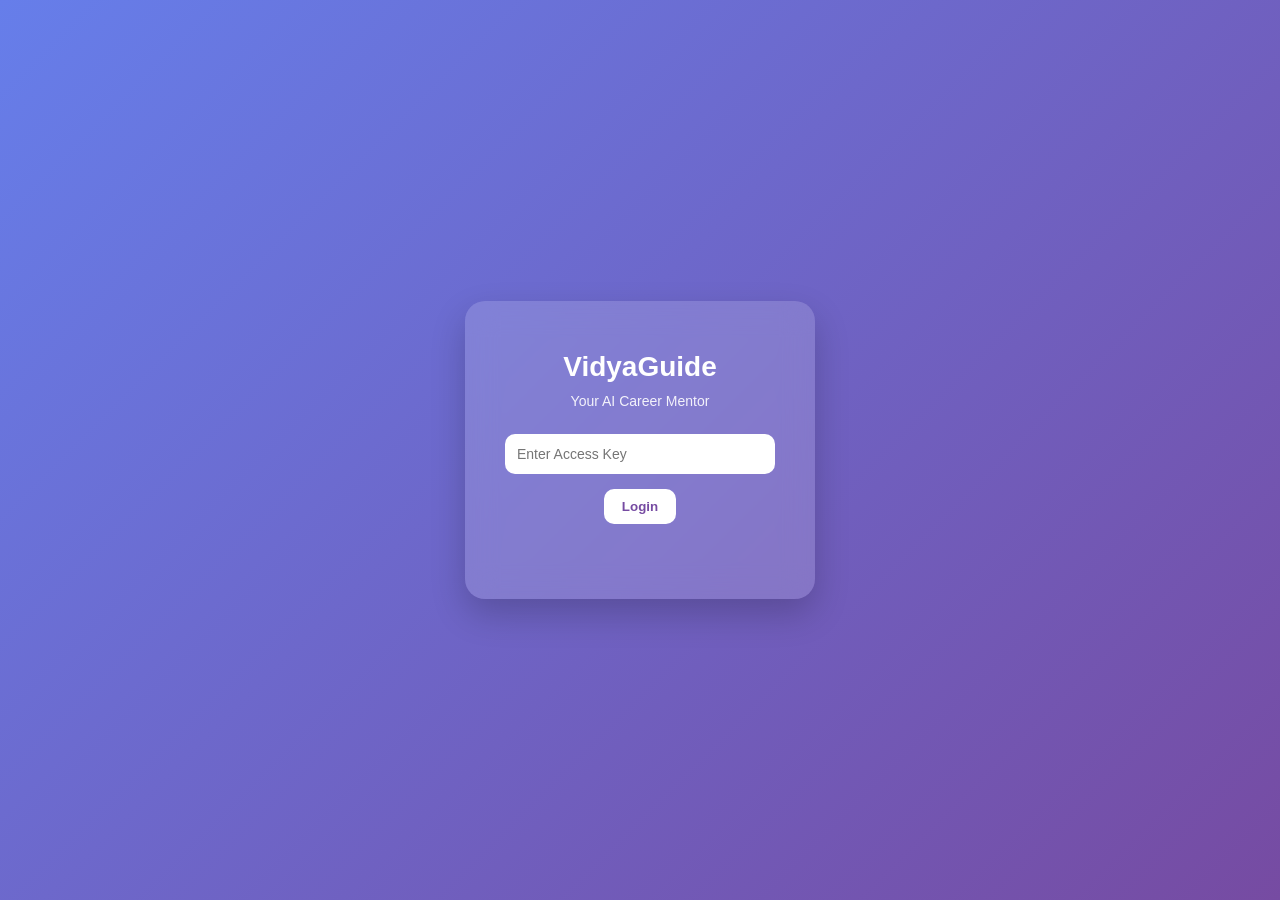
<file: index.html>
<!DOCTYPE html>
<html>
<head>
    <title>VidyaGuide Login</title>
    <link rel="stylesheet" href="style.css">
</head>
<body class="login-body">

<div class="login-box">
    <h1>VidyaGuide</h1>
    <p>Your AI Career Mentor</p>

    <input type="password" id="passkey" name="passkey" placeholder="Enter Access Key" required>
    <button id="loginBtn" type="button">Login</button>

    <p id="error" class="error"></p>
</div>

<!-- IMPORTANT: defer ensures script loads after HTML -->
<script src="script.js" defer></script>
</body>
</html>
</file>
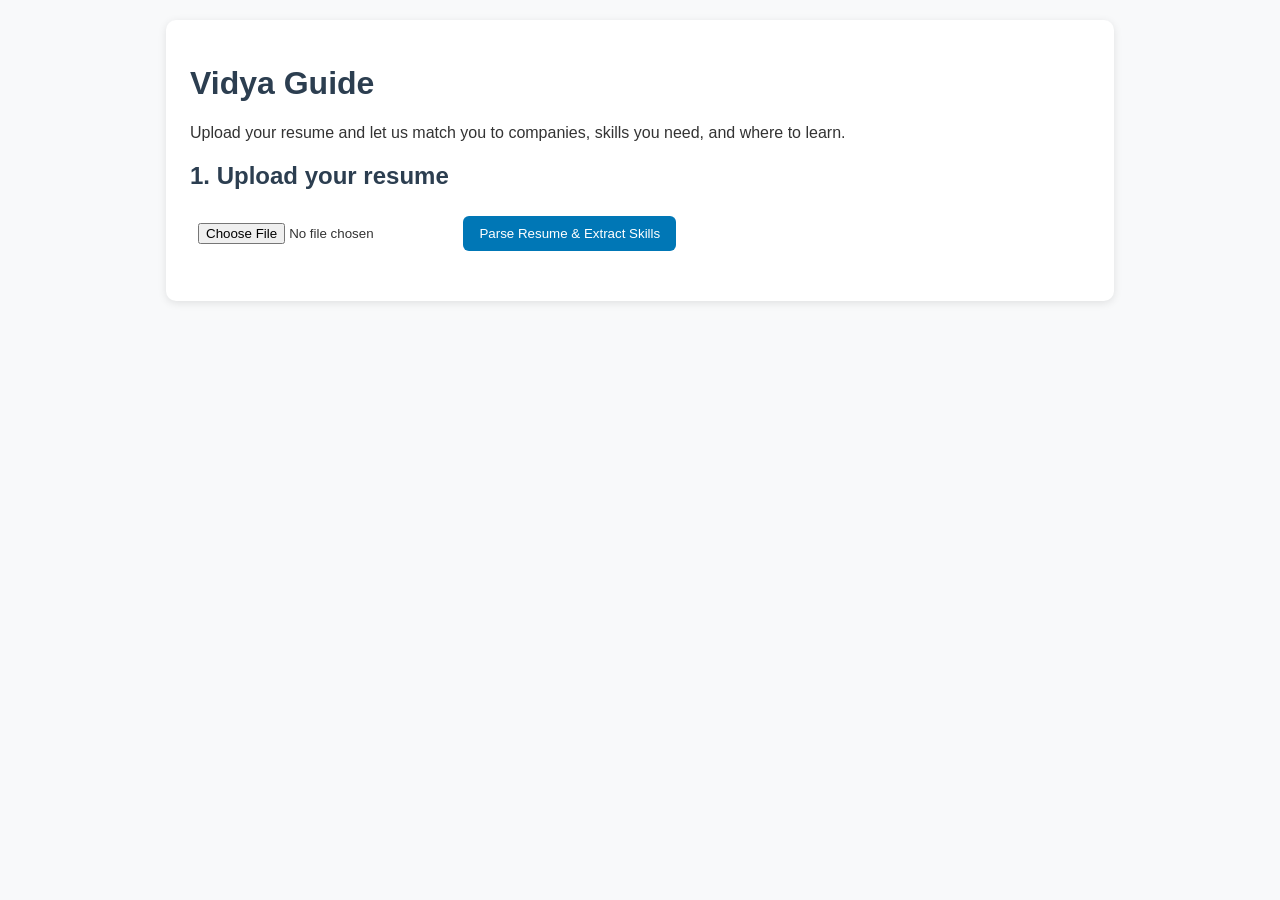
<file: dashboard.html>
<!DOCTYPE html>
<html lang="en">
<head>
  <meta charset="UTF-8" />
  <title>Vidya Guide – Resume & Company Matcher</title>
  <style>
    body {
      font-family: 'Segoe UI', sans-serif;
      margin: 0;
      padding: 20px;
      background: #f8f9fa;
      color: #333;
    }
    h1, h2, h3 {
      color: #2c3e50;
    }
    .container {
      max-width: 900px;
      margin: auto;
      background: #fff;
      padding: 24px;
      border-radius: 10px;
      box-shadow: 0 2px 8px rgba(0,0,0,0.1);
    }
    .section {
      margin: 20px 0;
    }
    button {
      background: #0077b6;
      color: white;
      border: none;
      padding: 10px 16px;
      border-radius: 6px;
      margin: 6px 0;
      cursor: pointer;
    }
    button:hover {
      background: #023e8a;
    }
    input, select { padding: 8px; }
    .company-card {
      border: 1px solid #ddd;
      border-radius: 6px;
      padding: 12px;
      margin: 8px 0;
      background: #f8f9fa;
    }
    .slider { width: 100%; margin: 8px 0; }
  </style>
</head>
<body>
  <div class="container">
    <h1>Vidya Guide</h1>
    <p>Upload your resume and let us match you to companies, skills you need, and where to learn.</p>

    <!-- Step 1: Upload resume -->
    <div class="section">
      <h2>1. Upload your resume</h2>
      <input type="file" id="resumeFile" accept=".pdf,.docx" />
      <button id="parseResume">Parse Resume & Extract Skills</button>
      <div id="skillsDisplay"></div>
    </div>

    <!-- Step 2: Show companies -->
    <div class="section" id="companySection" style="display: none;">
      <h2>2. Select companies you want</h2>
      <p>Click “Match Companies” to see companies that might accept your profile.</p>
      <button id="matchCompanies">Match Companies</button>
      <div id="companiesList"></div>
      <button id="selectCompaniesButton">Select Companies → Analyze Skills</button>
    </div>

    <!-- Step 3: Skills & learning -->
    <div class="section" id="skillsAnalysisSection" style="display: none;">
      <h2>3. Skills Gap & Learning Path</h2>
      <div id="skillsGap"></div>
      <h3>Where to learn</h3>
      <div id="learningResources"></div>
    </div>

    <!-- Step 4: What companies see first + intake -->
    <div class="section" id="resumeDetailsSection" style="display: none;">
      <h2>4. How companies read your resume</h2>
      <div id="resumeFirstImpressions"></div>
      <h3>Company intake & internal details</h3>
      <div id="companyIntakeDetails"></div>
    </div>
  </div>

  <script>
    // Mock data (you’ll replace this with API calls)

    const mockSkills = ["JavaScript", "React", "Node.js", "Python", "SQL", "Git", "Agile"];

    const mockCompanies = [
      { id: 1, name: "TechCorp India", matchScore: 82, location: "Hyderabad", role: "Frontend Developer", intakeRate: "12%", size: "1500+" },
      { id: 2, name: "InnovateSoft", matchScore: 67, location: "Bangalore", role: "Full‑Stack Developer", intakeRate: "8%", size: "800+" },
      { id: 3, name: "CloudNexa", matchScore: 55, location: "Remote", role: "Junior Devops", intakeRate: "5%", size: "300+" }
    ];

    const mockSkillGaps = {
      "TechCorp India": [
        { skill: "TypeScript", needLevel: "Intermediate", difficulty: "Medium" },
        { skill: "Next.js", needLevel: "Beginner", difficulty: "Easy" },
      ],
      "InnovateSoft": [
        { skill: "Docker", needLevel: "Beginner", difficulty: "Medium" },
        { skill: "CI/CD pipelines", needLevel: "Beginner", difficulty: "Hard" }
      ]
    };

    const mockLearningResources = {
      "TypeScript": "https://www.typescriptlang.org/docs/",
      "Next.js": "https://nextjs.org/learn",
      "Docker": "https://docs.docker.com/get-started/",
      "CI/CD pipelines": "https://www.atlassian.com/continuous-delivery"
    };

    const mockResumeFirstImpressions = {
      "TechCorp India": "Your strong frontend experience (React, JavaScript) is the first thing they notice.",
      "InnovateSoft": "Your project experience and GitHub profile stand out first.",
      "CloudNexa": "Your cloud‑related skills (if any) and willingness to learn DevOps are highlighted."
    };

    let userSelectedCompanies = [];

    // Step: Parse resume (dummy for now)
    document.getElementById("parseResume").onclick = () => {
      const file = document.getElementById("resumeFile").files[0];
      if (!file) {
        alert("Please upload a resume file.");
        return;
      }

      // In real app, call backend API to parse PDF/DOCX → skills
      setTimeout(() => {
        const el = document.getElementById("skillsDisplay");
        el.innerHTML = `
          <p><strong>Extracted skills:</strong></p>
          <ul>
            ${mockSkills.map(s => `<li>${s}</li>`).join("")}
          </ul>
        `;
        document.getElementById("companySection").style.display = "block";
      }, 800);
    };

    // Step: Show companies that might accept the user
    document.getElementById("matchCompanies").onclick = () => {
      const list = document.getElementById("companiesList");
      list.innerHTML = "";

      mockCompanies.forEach((c) => {
        list.innerHTML += `
          <div class="company-card">
            <label>
              <input type="checkbox" data-id="${c.id}" />
              <strong>${c.name}</strong> – ${c.location} – ${c.role}
              <div>
                Match score: ${c.matchScore}% |
                Intake rate: ${c.intakeRate}
              </div>
            </label>
          </div>
        `;
      });
    };

    // Step: Select companies and move to skills gap + learning
    document.getElementById("selectCompaniesButton").onclick = () => {
      userSelectedCompanies = [];
      document.querySelectorAll('input[type="checkbox"]:checked').forEach((cb) => {
        const id = parseInt(cb.dataset.id);
        const company = mockCompanies.find(c => c.id === id);
        if (company) userSelectedCompanies.push(company);
      });

      if (userSelectedCompanies.length === 0) {
        alert("Please select at least one company.");
        return;
      }

      // Show skills gap section
      const gapEl = document.getElementById("skillsGap");
      gapEl.innerHTML = "";

      userSelectedCompanies.forEach((company) => {
        const gaps = mockSkillGaps[company.name] || [];
        gapEl.innerHTML += `
          <div class="company-card">
            <h3>Skills gap for: ${company.name}</h3>
            ${gaps.length === 0
              ? "<p>You match well; no major gaps!</p>"
              : `<ul>
                 ${gaps.map(g => `
                   <li>${g.skill} – Need level: <strong>${g.needLevel}</strong> (Difficulty: ${g.difficulty})
                   </li>
                 `).join("")}
                 </ul>`
            }
          </div>
        `;
      });

      document.getElementById("skillsAnalysisSection").style.display = "block";

      // Show learning resources
      const resEl = document.getElementById("learningResources");
      resEl.innerHTML = `
        <p>Resources to close the gap:</p>
        <ul>
          ${Object.keys(mockLearningResources).map(skill => `
            <li>
              <a href="${mockLearningResources[skill]}" target="_blank">${skill}</a>
            </li>
          `).join("")}
        </ul>
      `;

      // Show first impressions + intake details
      const impressionEl = document.getElementById("resumeFirstImpressions");
      impressionEl.innerHTML = userSelectedCompanies.map(c => `
        <div class="company-card">
          <h3>What ${c.name} sees first</h3>
          <p>${mockResumeFirstImpressions[c.name] || "They look at your years of experience and projects first."}</p>
        </div>
      `).join("");

      const intakeEl = document.getElementById("companyIntakeDetails");
      intakeEl.innerHTML = userSelectedCompanies.map(c => `
        <div class="company-card">
          <h3>Intake & internals for ${c.name}</h3>
          <table>
            <tr><td>Intake rate</td><td>${c.intakeRate}</td></tr>
            <tr><td>Company size</td><td>${c.size}</td></tr>
            <tr><td>Typical role</td><td>${c.role}</td></tr>
            <tr><td>Location</td><td>${c.location}</td></tr>
          </table>
          <p style="margin-top:8px;">
            Internal note: They mainly screen for strong project experience and GitHub contributions.
          </p>
        </div>
      `).join("");

      document.getElementById("resumeDetailsSection").style.display = "block";
    };
  </script>
</body>
</html>
</file>
<file: style.css>
/* ===============================
   GLOBAL RESET
================================= */
* {
    margin: 0;
    padding: 0;
    box-sizing: border-box;
}

body {
    font-family: 'Segoe UI', Tahoma, Geneva, Verdana, sans-serif;
    min-height: 100vh;
    background: linear-gradient(135deg, #667eea, #764ba2);
    color: white;
    transition: 0.4s ease;
}

/* ===============================
   LOGIN PAGE
================================= */

.login-body {
    display: flex;
    justify-content: center;
    align-items: center;
}

.login-box {
    background: rgba(255, 255, 255, 0.15);
    backdrop-filter: blur(15px);
    padding: 50px 40px;
    border-radius: 20px;
    width: 350px;
    text-align: center;
    box-shadow: 0 15px 35px rgba(0, 0, 0, 0.2);
    animation: fadeIn 1s ease;
}

.login-box h1 {
    margin-bottom: 10px;
    font-size: 28px;
}

.login-box p {
    margin-bottom: 25px;
    font-size: 14px;
    opacity: 0.9;
}

.login-box input {
    width: 100%;
    padding: 12px;
    border-radius: 10px;
    border: none;
    margin-bottom: 15px;
    font-size: 14px;
}

.error {
    color: #ffb3b3;
    margin-top: 10px;
}

/* ===============================
   DASHBOARD TOP BAR
================================= */

.top-bar {
    display: flex;
    justify-content: space-between;
    align-items: center;
    padding: 25px 40px;
    font-size: 20px;
}

.top-bar button {
    background: white;
    color: #764ba2;
    border-radius: 50px;
    padding: 8px 15px;
    font-size: 16px;
}

/* ===============================
   SECTIONS
================================= */

.section {
    background: rgba(255, 255, 255, 0.15);
    backdrop-filter: blur(12px);
    margin: 20px 40px;
    padding: 25px;
    border-radius: 20px;
    box-shadow: 0 10px 25px rgba(0, 0, 0, 0.2);
    transition: transform 0.3s ease;
}

.section:hover {
    transform: translateY(-5px);
}

.section h3 {
    margin-bottom: 15px;
}

/* ===============================
   INPUTS & TEXTAREA
================================= */

textarea, input {
    width: 100%;
    padding: 12px;
    border-radius: 10px;
    border: none;
    margin-bottom: 12px;
    font-size: 14px;
}

/* ===============================
   BUTTONS
================================= */

button {
    padding: 10px 18px;
    border-radius: 10px;
    border: none;
    font-weight: bold;
    cursor: pointer;
    transition: 0.3s ease;
    background: white;
    color: #764ba2;
}

button:hover {
    transform: scale(1.05);
    background: #f2f2f2;
}

/* ===============================
   OUTPUT BOXES
================================= */

#resumeOutput,
#careerOutput,
#skillOutput {
    margin-top: 15px;
    padding: 15px;
    background: rgba(255, 255, 255, 0.2);
    border-radius: 15px;
    font-size: 14px;
    line-height: 1.6;
    white-space: pre-wrap;
}

/* ===============================
   LIGHT MODE
================================= */

.light-mode {
    background: #f4f4f4;
    color: #222;
}

.light-mode .section {
    background: white;
    color: #222;
}

.light-mode .login-box {
    background: white;
    color: #222;
}

.light-mode button {
    background: #764ba2;
    color: white;
}

/* ===============================
   ANIMATIONS
================================= */

@keyframes fadeIn {
    from {
        opacity: 0;
        transform: translateY(20px);
    }
    to {
        opacity: 1;
        transform: translateY(0);
    }
}
</file>
